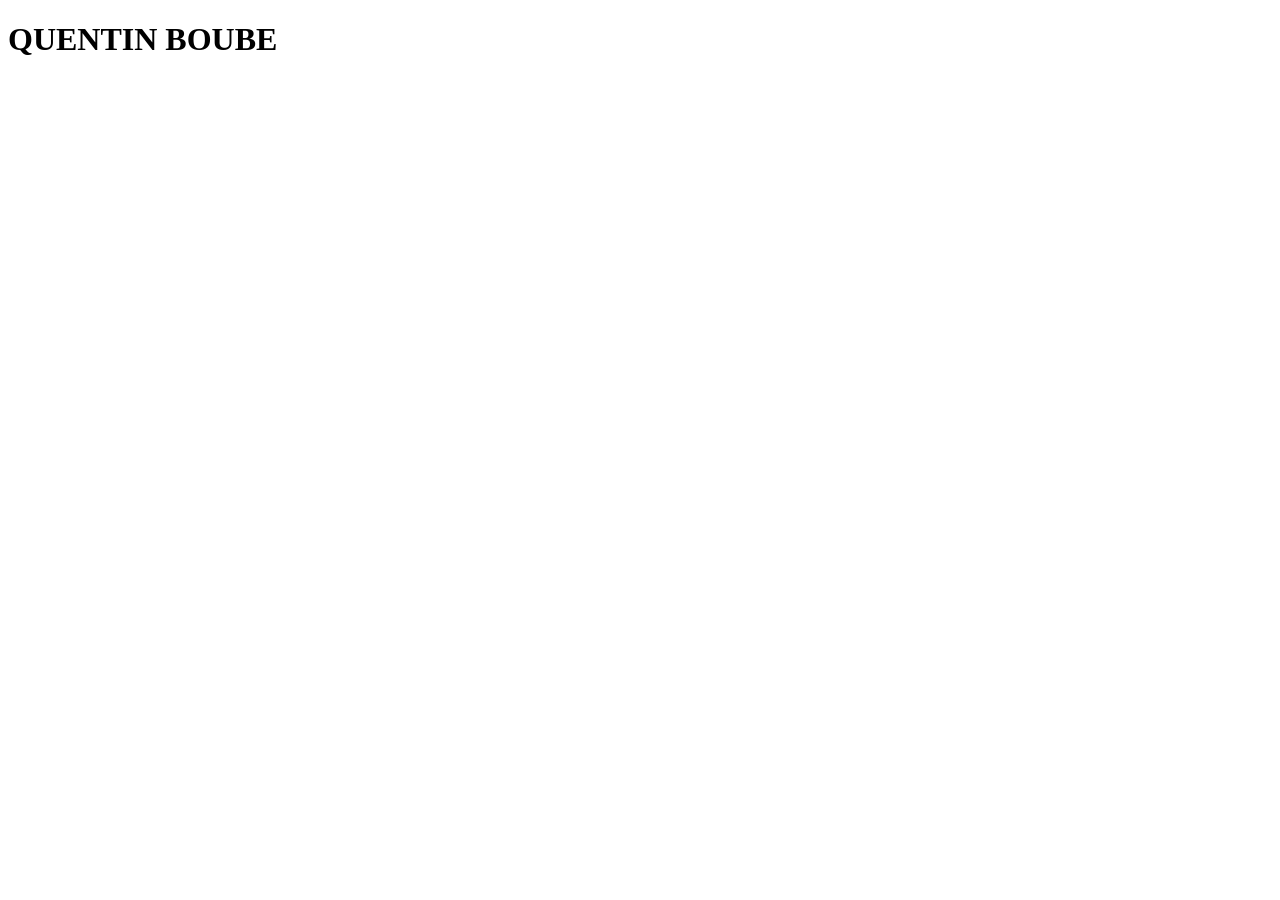
<file: CV.html>
<!DOCTYPE html>
<html lang="fr">
    <head> 

        <meta charset="UTF-8">
        <meta http-equiv="X-UA-Compatible" content="IE=edge">
        <meta name="viewport" content="width=device-width, initial-scale=1.0">
        <title>CV Quentin</title>
        <link rel="stylesheet" href="">
    </head>


    <body>
        <h1>
            QUENTIN BOUBE
        </h1>
    </body>

</html>
</file>
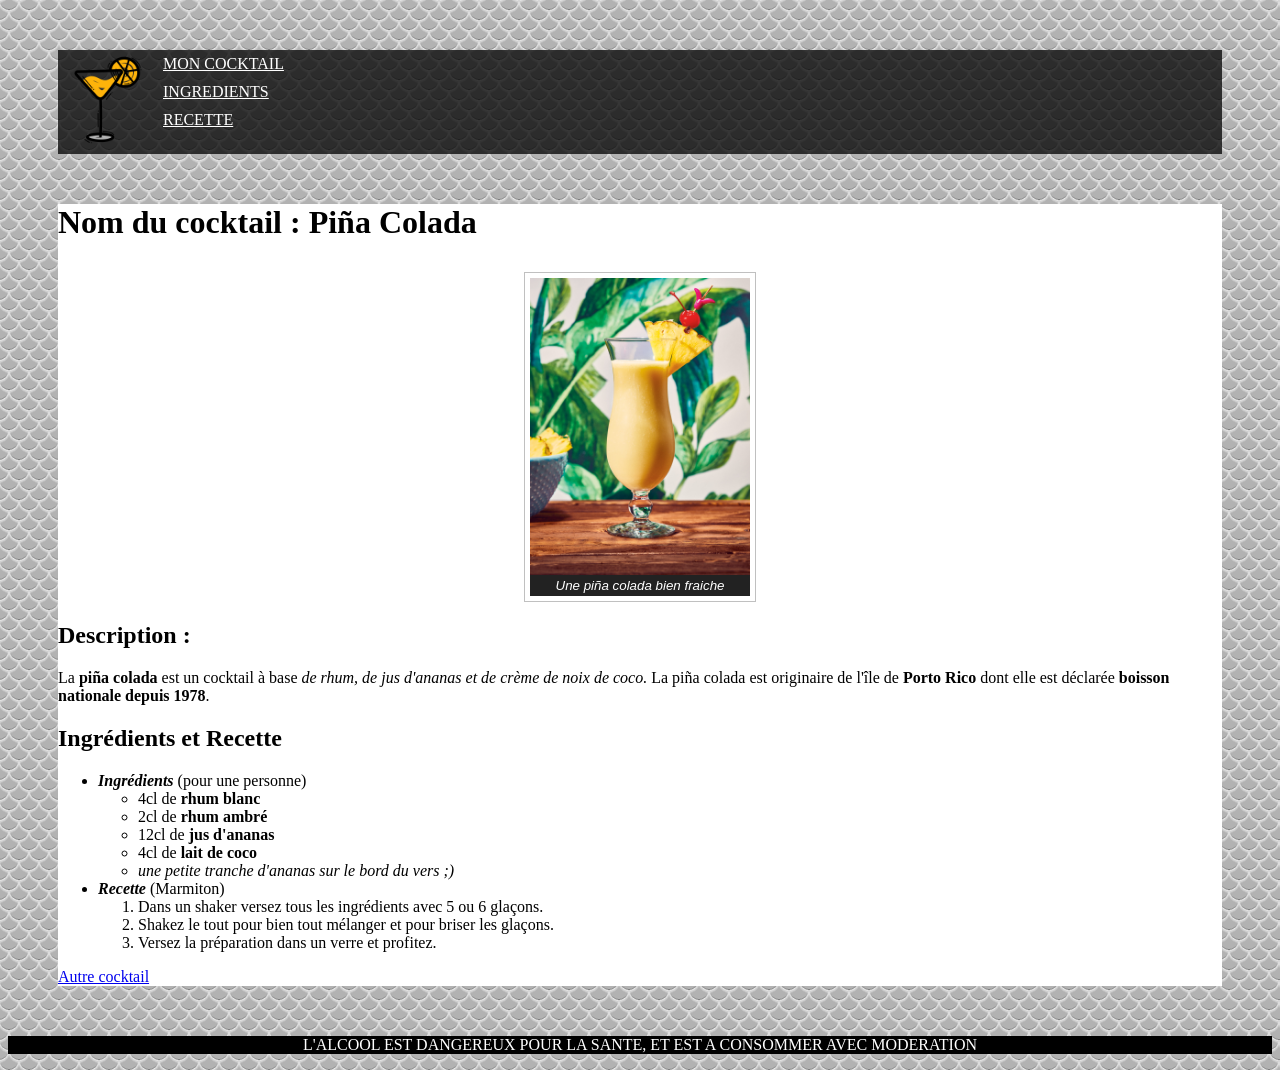
<file: tp2.html>
<!DOCTYPE html> 
<html lang="fr">
    <head>

        <meta charset="UTF-8">
        <meta http-equiv="X-UA-Compatible" content="IE=edge">
        <meta name="viewport" content="width=device-width, initial-scale=1.0">
        <title>Fiche cocktail</title>
        <link rel="stylesheet" href="./css/style.css">
    </head>



    <body>
        <header>
            
            <div id="conteneur">
                <div class="element">
                    <a href="#" title="Mon site de cocktail">
                        <img src="/image/logo.png" alt="logo" width="100">
                    </a>
                </div>
                <nav>
                    <div class="choix">
                        <a href="#Description">MON COCKTAIL</a>
                    </div>

                    <div class="choix">
                        <a href="#Ingredients">INGREDIENTS</a>
                    </div>

                    <div class="choix">
                        <a href="#Recette">RECETTE</a>
                    </div>
                </nav>
            </div>
                    
            <nav>
                
            </nav>
        </header>

        <main>
            <div id="main_container">
                <h1>
                    <div id="titre">Nom du cocktail : Piña Colada</div>
                </h1>
                <div id="image_description"></div>
                    <figure>
                        <img src="image\pina_colada.jpg" alt="Image d'une piña colada" width="200">
                        <figcaption>Une piña colada bien fraiche</figcaption>
                    </figure>

                    <h2 id="Description">Description :</h2>
                    <p>
                        La <strong>piña colada</strong> est un cocktail à base <em>de rhum, 
                        de jus d'ananas et de crème de noix de coco.</em> 
                        La piña colada est originaire de l'île de <strong>Porto Rico</strong> dont elle est 
                        déclarée <strong>boisson nationale depuis 1978</strong>. 
                    </p>
                </div>

                <h2>Ingrédients et Recette</h2>
                <ul>
                    <section id="Ingredients">
                    <li><strong><em>Ingrédients</em></strong> (pour une personne)</li>
                        <ul>
                            <li>4cl de <strong>rhum blanc</strong></li>
                            <li>2cl de <strong>rhum ambré</strong></li>
                            <li>12cl de <strong>jus d'ananas</strong></li>
                            <li>4cl de <strong>lait de coco</strong></li>
                            <li><em>une petite tranche d'ananas sur le bord du vers ;)</em></li>
                        </ul>
                    </section>


                    <section id="Recette">
                    <li><strong><em>Recette</em></strong> (Marmiton)</li>
                        <ol>
                            <li>Dans un shaker versez tous les ingrédients avec 5 ou 6 glaçons.</li>
                            <li>Shakez le tout pour bien tout mélanger et pour briser les glaçons.</li>
                            <li>Versez la préparation dans un verre et profitez.</li>
                        </ol>
                </section>
                </ul>
                <a class="lien" href="https://www.destinationcocktails.fr/?utm_campaign=generique-paid-search&utm_content=generique-paid-search&utm_source=google-ads&utm_medium=paid-search&gad_source=1&gad_campaignid=19600701806&gbraid=0AAAAADkqklttbVMPtRTMJs1gzjuXuszqB&gclid=Cj0KCQjw5P7UBhDaARIsAOSlS1PRigAYfiyaHwXM_CeXCjc155BPwhJLa9yT5FTeXl_Brtqcmp8_thoaAhJ_EALw_wcB"
                title="Pour plus d'idées de cocktail" target="_blank">Autre cocktail</a>
            </div>
        </main>


        <footer>
            <p>
                L'ALCOOL EST DANGEREUX POUR LA SANTE, ET EST A CONSOMMER AVEC MODERATION
            </p>
        </footer>
        
    </body>
</html>
</file>
<file: css/style.css>
@import url('https://fonts.googleapis.com/css2?family=Noto+Sans+Cypriot&display=swap');

.noto-sans-cypriot-regular {
  font-family: "Noto Sans Cypriot", sans-serif;
  font-weight: 400;
  font-style: normal;
}

html{
    scroll-behavior: smooth;
}







body {
    background: url("../image/fond.png");

    header {
        background-color: rgba(0, 0, 0, 0.753);
        margin: 50px;

        nav{
            
            .choix{
                display: flex;
                flex-flow: column;
                padding: 5px;
                max-width: 220px;
                margin: auto;
            }

            a{
                color : white;
            }
        }

        a:hover{
            color : #6C97E0;
        }

        #conteneur{
            display:flex;
            flex-wrap:wrap;
        }
                    
    }

    main {
        background-color: #fff;
        margin: 50px;

        figure {
            border: thin silver solid;
            display: flex;
            flex-flow: column;
            padding: 5px;
            max-width: 220px;
            margin: auto;
        }

        #image_description{
            display: flex;
            flex-flow: column;
            padding: 5px;
            max-width: 220px;
            margin: auto;
        }

        figcaption {
            background-color: #222222;
            color: white;
            font: italic smaller sans-serif;
            padding: 3px;
            text-align: center;
            }

        img {
            width: 100%;
        }

        #lien :hover{
            color: #da2727;
        }
    }

    footer {
        background-color: #000;
        width: 100%;
        color: #fff;
        text-align: center;
    }
}
</file>
